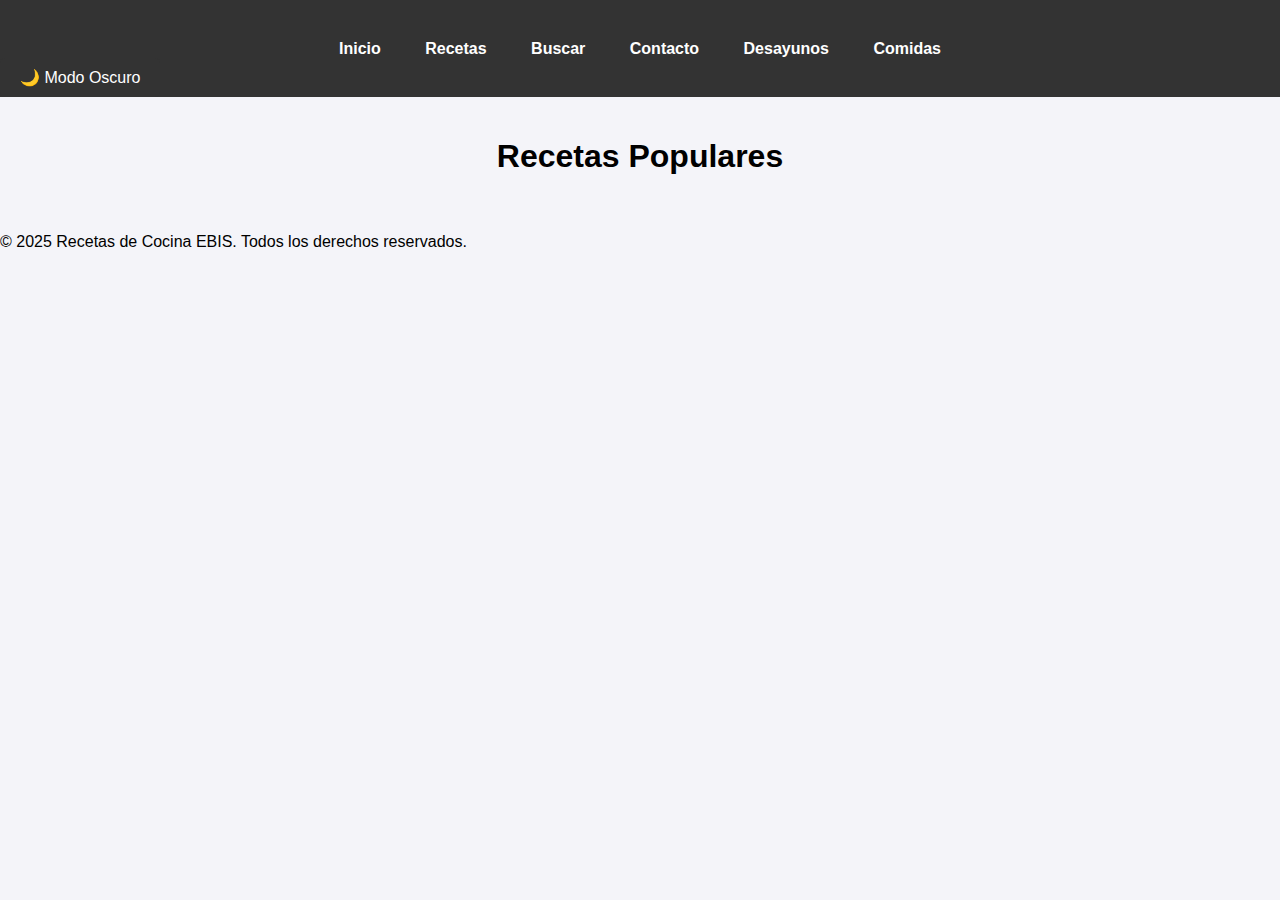
<file: Trabajo-Web/index.html>
<!DOCTYPE html>
<html lang="es">
<head>
    <meta charset="UTF-8">
    <meta name="viewport" content="width=device-width, initial-scale=1.0">
    <title>Recetas de Cocina</title>
    <link rel="stylesheet" href="styles/general.css">
</head>
<body>
    <!-- Menú superior -->
    <header>
        <nav>
            <ul>
                <li><a href="index.html">Inicio</a></li>
                <li><a href="recetas.html">Recetas</a></li>
                <li><a href="buscador.html">Buscar</a></li>
                <li><a href="contacto.html">Contacto</a></li>
                <li><a href="desayunos.html">Desayunos</a></li>
                <li><a href="comidas.html">Comidas</a></li>
            </ul>
        </nav>
        
        <div>
            <button id="modo-oscuro" class="boton-modo-oscuro">🌙 Modo Oscuro</button>
        </div>
    </header>

    <!-- Sección principal donde se mostrarán las recetas -->
    <main>
        <h1>Recetas Populares</h1>
        <div id="recipe-container" class="recipe-container">
           
        </div>
    </main>
    <footer>
        <p>&copy; 2025 Recetas de Cocina EBIS. Todos los derechos reservados.</p>
    </footer>
    <script src="JS/recetasPopulares.js"></script>
    <script src="JS/modoOscuro.js"></script>

</body>
</html>
</file>
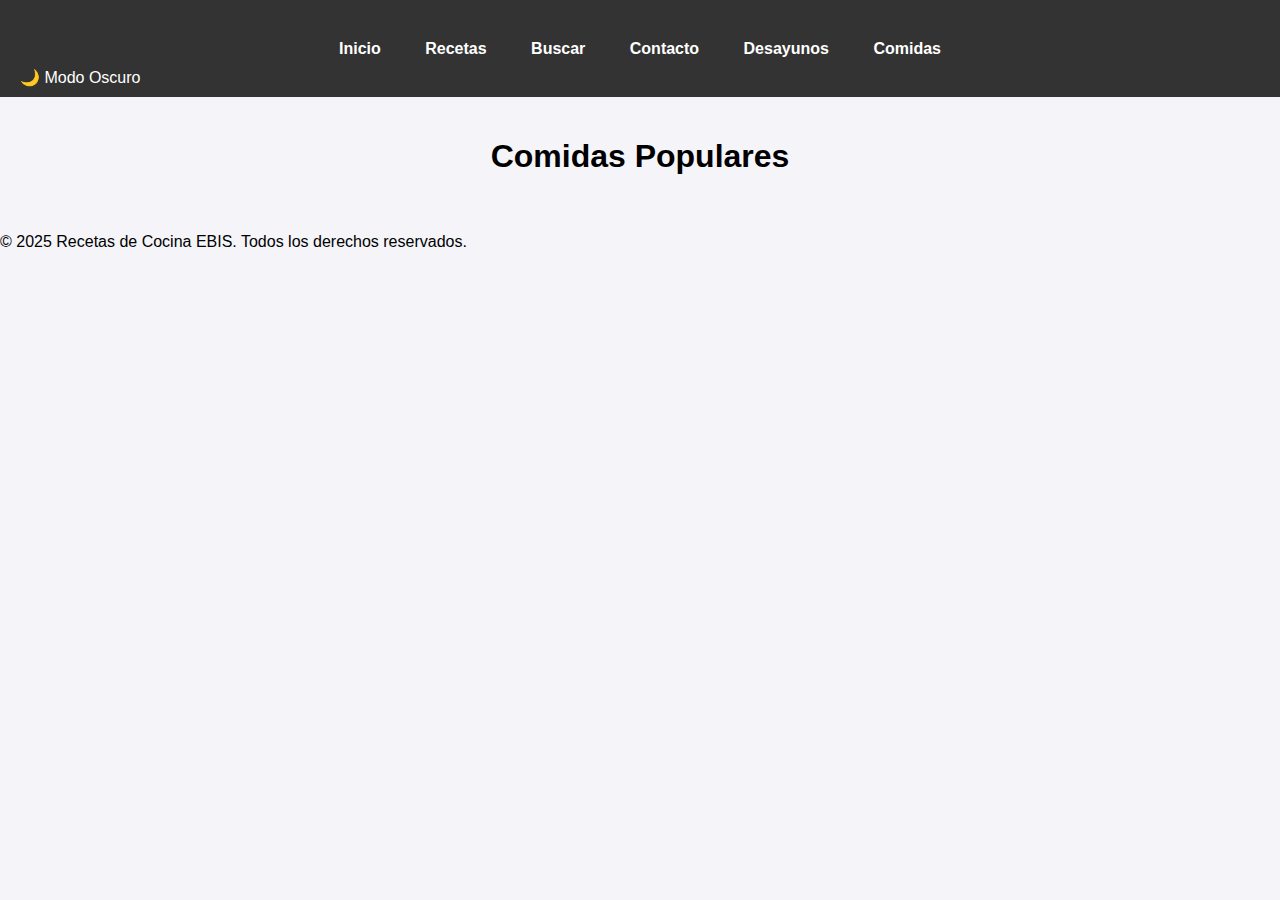
<file: Trabajo-Web/comidas.html>
<!DOCTYPE html>
<html lang="es">
<head>
    <meta charset="UTF-8">
    <meta name="viewport" content="width=device-width, initial-scale=1.0">
    <title>Recetas de Cocina</title>
    <link rel="stylesheet" href="styles/general.css">
</head>
<body>
    <!-- Menú superior -->
    <header>
        <nav>
            <ul>
                <li><a href="index.html">Inicio</a></li>
                <li><a href="recetas.html">Recetas</a></li>
                <li><a href="buscador.html">Buscar</a></li>
                <li><a href="contacto.html">Contacto</a></li>
                <li><a href="desayunos.html">Desayunos</a></li>
                <li><a href="comidas.html">Comidas</a></li>

            </ul>
        </nav>
        <div>
            <button id="modo-oscuro" class="boton-modo-oscuro">🌙 Modo Oscuro</button>
        </div>
    </header>

    <!-- Sección principal donde se mostrarán las recetas -->
    <main>
        <h1>Comidas Populares</h1>
        <div id="recipe-container" class="recipe-container">
           
        </div>
    </main>
    <footer>
        <p>&copy; 2025 Recetas de Cocina EBIS. Todos los derechos reservados.</p>
    </footer>
    <script src="JS/comidas.js"></script>
    <script src="JS/modoOscuro.js"></script>

</body>
</html>
</file>
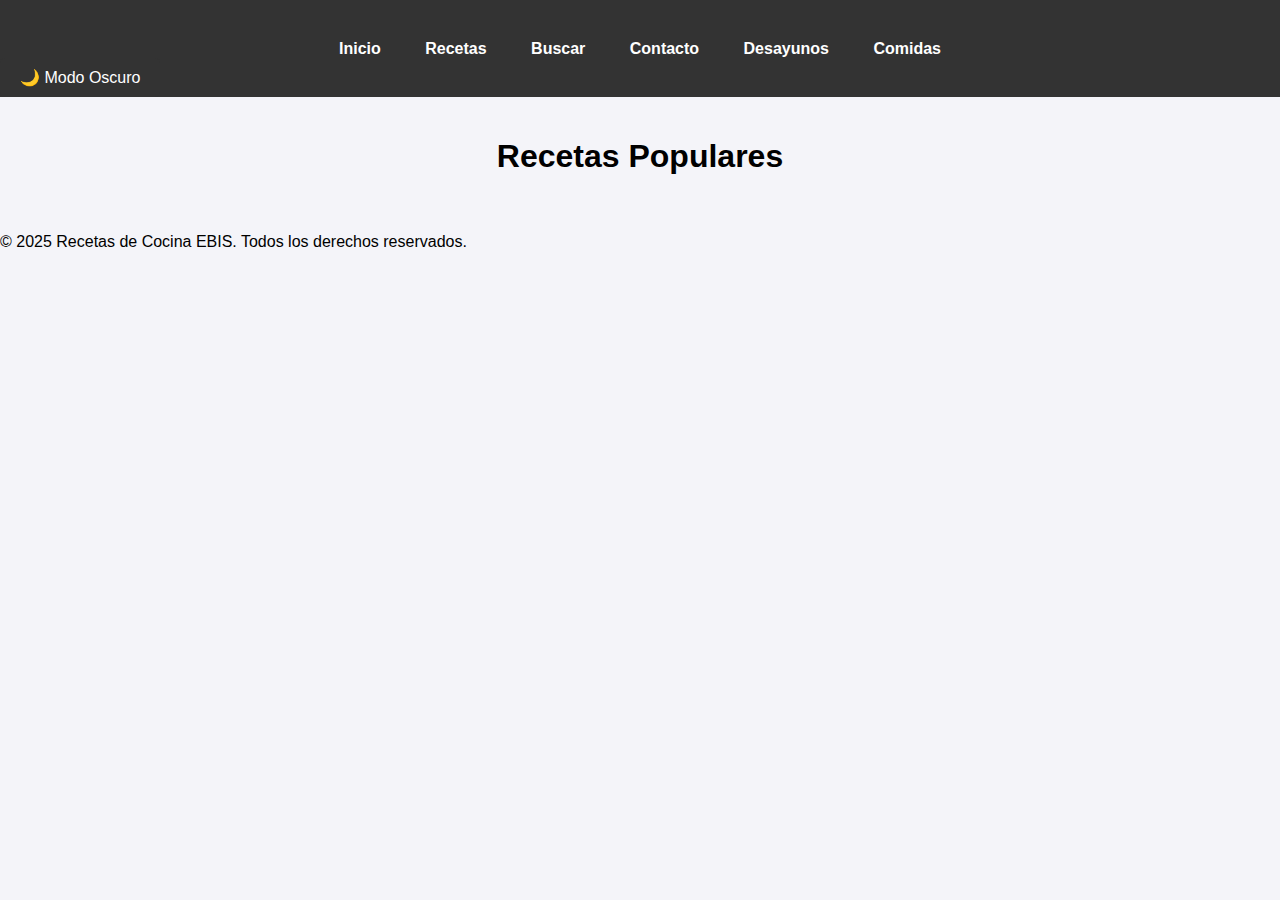
<file: Trabajo-Web/contacto.html>
<!DOCTYPE html>
<html lang="es">
<head>
    <meta charset="UTF-8">
    <meta name="viewport" content="width=device-width, initial-scale=1.0">
    <title>Recetas de Cocina</title>
    <link rel="stylesheet" href="styles/general.css">
</head>
<body>
    <!-- Menú superior -->
    <header>
        <nav>
            <ul>
                <li><a href="index.html">Inicio</a></li>
                <li><a href="recetas.html">Recetas</a></li>
                <li><a href="buscador.html">Buscar</a></li>
                <li><a href="contacto.html">Contacto</a></li>
                <li><a href="desayunos.html">Desayunos</a></li>
                <li><a href="comidas.html">Comidas</a></li>
            </ul>
        </nav>
        <div>
            <button id="modo-oscuro" class="boton-modo-oscuro">🌙 Modo Oscuro</button>
        </div>
    </header>

    <!-- Sección principal donde se mostrarán las recetas -->
    <main>
        <h1>Recetas Populares</h1>
        <div id="recipe-container" class="recipe-container">
            <!-- Las recetas se cargarán aquí mediante JavaScript -->
        </div>
    </main>
    <footer>
        <p>&copy; 2025 Recetas de Cocina EBIS. Todos los derechos reservados.</p>
    </footer>
    
    <script src="JS/modoOscuro.js"></script>

    
</body>
</html>
</file>
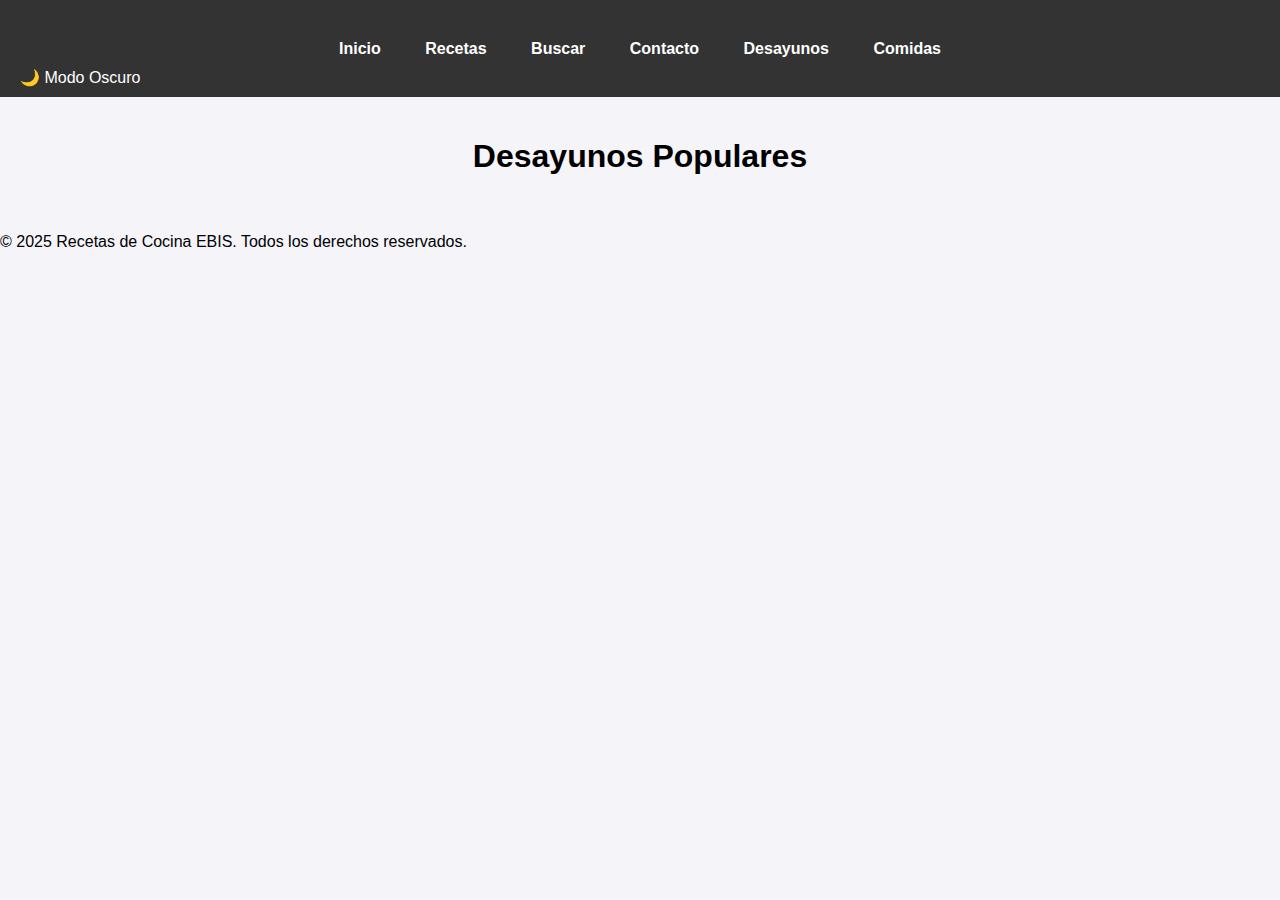
<file: Trabajo-Web/desayunos.html>
<!DOCTYPE html>
<html lang="es">
<head>
    <meta charset="UTF-8">
    <meta name="viewport" content="width=device-width, initial-scale=1.0">
    <title>Recetas de Cocina</title>
    <link rel="stylesheet" href="styles/general.css">
</head>
<body>
    <!-- Menú superior -->
    <header>
        <nav>
            <ul>
                <li><a href="index.html">Inicio</a></li>
                <li><a href="recetas.html">Recetas</a></li>
                <li><a href="buscador.html">Buscar</a></li>
                <li><a href="contacto.html">Contacto</a></li>
                <li><a href="desayunos.html">Desayunos</a></li>
                <li><a href="comidas.html">Comidas</a></li>
            </ul>
        </nav>
        <div>
            <button id="modo-oscuro" class="boton-modo-oscuro">🌙 Modo Oscuro</button>
        </div>
    </header>

    <!-- Sección principal donde se mostrarán las recetas -->
    <main>
        <h1>Desayunos Populares</h1>
        <div id="recipe-container" class="recipe-container">
           
        </div>
    </main>
    <footer>
        <p>&copy; 2025 Recetas de Cocina EBIS. Todos los derechos reservados.</p>
    </footer>
    <script src="JS/desayunos.js"></script>
    <script src="JS/modoOscuro.js"></script>

</body>
</html>
</file>
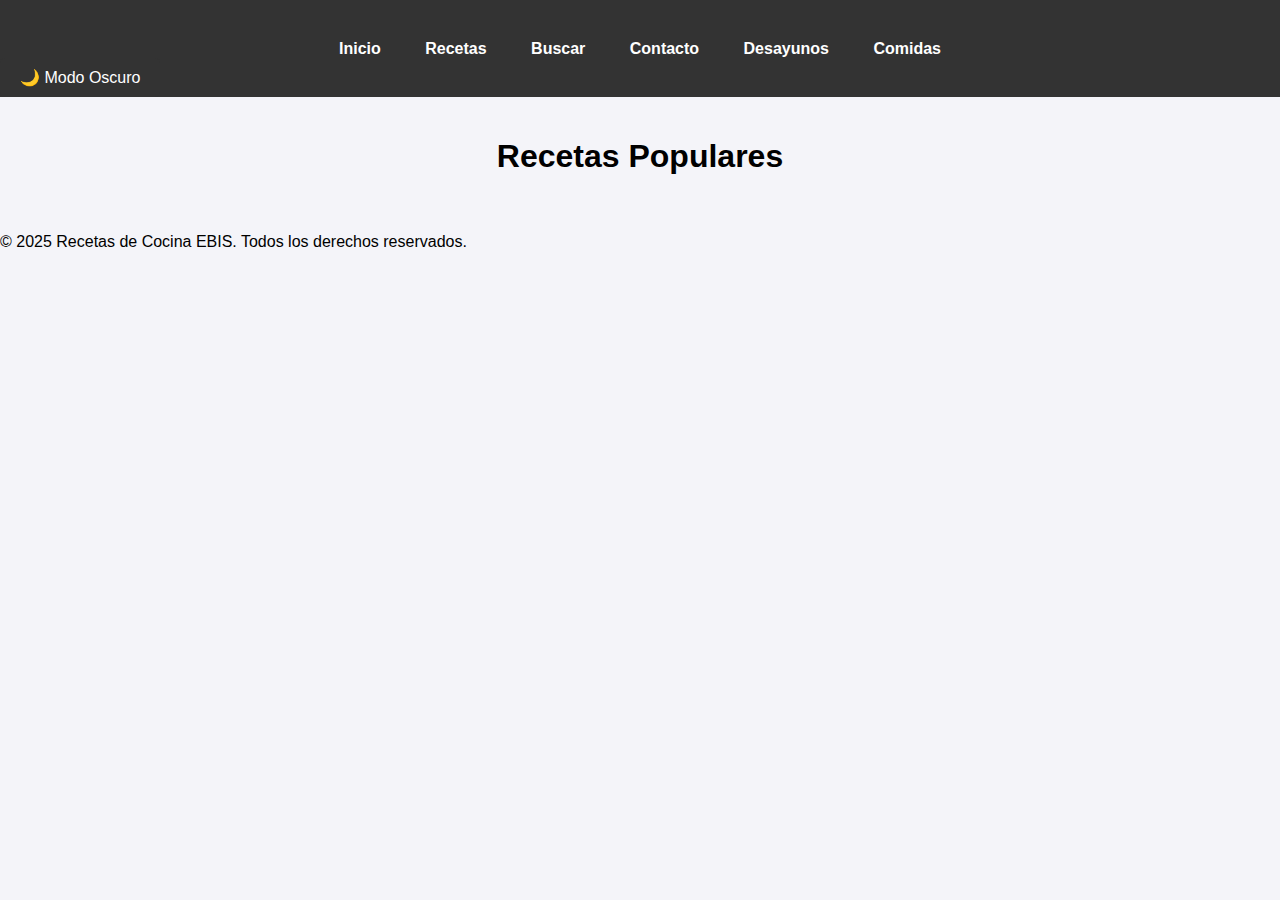
<file: Trabajo-Web/recetas.html>
<!DOCTYPE html>
<html lang="es">
<head>
    <meta charset="UTF-8">
    <meta name="viewport" content="width=device-width, initial-scale=1.0">
    <title>Recetas de Cocina</title>
    <link rel="stylesheet" href="styles/general.css">
</head>
<body>
    <!-- Menú superior -->
    <header>
        <nav>
            <ul>
                <li><a href="index.html">Inicio</a></li>
                <li><a href="recetas.html">Recetas</a></li>
                <li><a href="buscador.html">Buscar</a></li>
                <li><a href="contacto.html">Contacto</a></li>
                <li><a href="desayunos.html">Desayunos</a></li>
                <li><a href="comidas.html">Comidas</a></li>
            </ul>
        </nav>
        <div>
            <button id="modo-oscuro" class="boton-modo-oscuro">🌙 Modo Oscuro</button>
        </div>
    </header>

    <!-- Sección principal donde se mostrarán las recetas -->
    <main>
        <h1>Recetas Populares</h1>
        <div id="recipe-container" class="recipe-container">
           
        </div>
    </main>
    <footer>
        <p>&copy; 2025 Recetas de Cocina EBIS. Todos los derechos reservados.</p>
    </footer>
    <script src="JS/recetasPopulares.js"></script>
    <script src="JS/modoOscuro.js"></script>

</body>
</html>
</file>
<file: Trabajo-Web/styles/general.css>
/* Estilo para la página web */
:root {
    --color-primario: #333;
    --color-secundario: #ffb26b;
    --color-fondo: #f8f8f8;
    --color-texto: #333;
    --color-hover: #ff5722;
}

body {
    font-family: Arial, sans-serif;
    margin: 0;
    padding: 0;
    background-color: #f4f4f9;
}

header {
    background-color: #333;
    color: white;
    padding-top: 40px;
    text-align: center;
}

header nav ul {
    list-style-type: none;
    margin: 0;
    padding: 0;
}

header nav ul li {
    display: inline;
    margin: 0 20px;
}

header nav ul li a {
    color: white;
    text-decoration: none;
    font-weight: bold;
}

main {
    text-align: center;
    padding: 20px;
}

.recipe-container {
    display: grid;
    grid-template-columns: 1fr 1fr 1fr; /* Crea tres columnas iguales */
    grid-gap: 20px; /* Espacio entre columnas */
    justify-items: center;
}

.recipe-card {
    background-color: white;
    border-radius: 8px;
    margin: 10px;
    padding: 15px;
    width: 250px;
    box-shadow: 0 4px 8px rgba(0, 0, 0, 0.1);
}

.recipe-card img {
    width: 100%;
    border-radius: 8px;
}

.recipe-card h3 {
    font-size: 1.2em;
    margin-top: 10px;
}

.recipe-card p {
    font-size: 0.9em;
    color: #555;
}

button {
    background: var(--color-primario);
    color: white;
    border: none;
    padding: 10px 20px;
    font-size: 1rem;
    cursor: pointer;
    transition: 0.3s;
    border-radius: 5px;
}

button.boton-modo-oscuro {
    display:flex;  
    flex-direction: row;
    
}

.dark-mode {
    background-color: #222;
    color: white;
}

.dark-mode header {
    background: #333;
}

.dark-mode .receta {
    background: #444;
    color: white;
}
</file>
